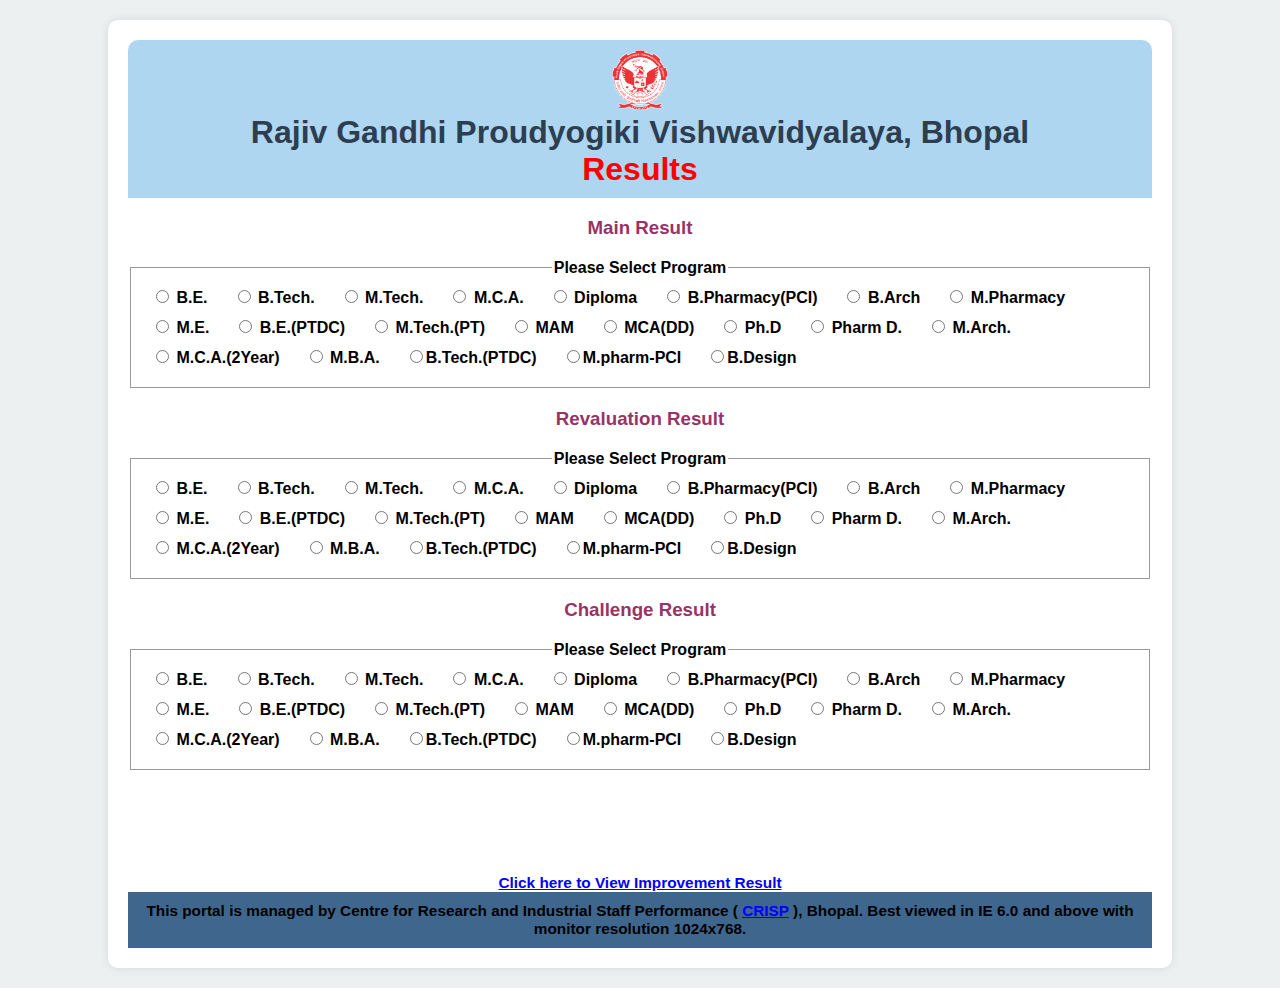
<file: index.html>
<!DOCTYPE html>
<html lang="en">

<head>
  <meta charset="UTF-8">
  <title>RGPV Results</title>
  <!-- <link rel="stylesheet" href="style11.css"> -->
  <style>
    input[type="radio"] {
      accent-color: blue;
    }
  </style>
  <style>
    body {
      font-family: Arial, sans-serif;
      background-color: #ecf0f1;
      margin: 0;
      padding: 0;
    }

    .container {
      width: 80%;
      margin: 20px auto;
      background-color: white;
      padding: 20px;
      border-radius: 10px;
      box-shadow: 0 0 10px rgba(0, 0, 0, 0.1);
    }

    header {
      background-color: #aed6f1;
      padding: 10px;
      text-align: center;
      border-radius: 10px 10px 0 0;
    }

    .logo {
      background-image: url("RGPVlogo.png");
      background-size: contain;
      background-repeat: no-repeat;
      height: 80px;
      width: 80px;
      margin: 0 auto 10px auto;
    }

    header h1 {
      margin: 0;
      color: #2c3e50;
    }

    /* border: medium solid black;
    text-align: center;
    color: black;
    display: block;
    unicode-bidi: isolate;
    padding-inline: 2px;
    .section {
      margin: 20px 0;
    
    }
*/
    .section h3 {
      text-align: center;
      margin-bottom: 0px;
      color: #993366;

    }

    fieldset {
      border: 1px solid #999;
      padding: 10px 20px 20px;
      margin: 20px auto;
      /* max-width: 800px; */
    }

    legend {
      font-weight: 700;
      display: block;
      unicode-bidi: isolate;
      padding-inline: 2px;
    }


    .section {
      text-align: center;
      color: black;
      display: block;
      unicode-bidi: isolate;
      padding-inline: 2px;

    }

    .programs {
      /* border: 2px solid black; 
      box-sizing: border-box; */
      grid-template-columns: repeat(5, 1fr);
      /* 5 columns */
      gap: 10px;
      /* space between buttons */
      display: flex;
      flex-wrap: wrap;
      gap: 10px;
    }

    .programs label {
      /* display: list-item; */
      font-weight: bolder;
      margin-right: 15px;
    }

    .footer {
      margin-top: 30px;
      text-align: center;
      font-size: 14px;
    }

.footer>h3{
  font-size: clamp(0.5rem, 1.2vw, 1.25rem);
}


    .link {
      color: blue;
      text-decoration: underline;
      cursor: pointer;
    }
  </style>
</head>

<body>

  <div class="container">
    <header>
      <img src="RGPVlogo.png" alt="RGPV Logo" style="height: 60px;"><br>
      <h1>Rajiv Gandhi Proudyogiki Vishwavidyalaya, Bhopal<br><span style="color: red;">Results</span></h1>
    </header>

    <div class="section">
      <h3>Main Result</h3>
      <fieldset>

        <legend>Please Select Program</legend>

        <div class="programs">
          <label><input type="radio" name="main" onclick="window.location.href='StudentInfoPage.html'" /> B.E.</label>
          <label><input type="radio" name="main" onclick="window.location.href='StudentInfoPage.html'" />
            B.Tech.</label>
          <label><input type="radio" name="main" onclick="window.location.href='StudentInfoPage.html'" />
            M.Tech.</label>
          <label><input type="radio" name="main" onclick="window.location.href='StudentInfoPage.html'" /> M.C.A.</label>
          <label><input type="radio" name="main" onclick="window.location.href='StudentInfoPage.html'" />
            Diploma</label>
          <label><input type="radio" name="main" onclick="window.location.href='StudentInfoPage.html'" />
            B.Pharmacy(PCI)</label>
          <label><input type="radio" name="main" onclick="window.location.href='StudentInfoPage.html'" />
            B.Arch</B></label>
          <label><input type="radio" name="main" onclick="window.location.href='StudentInfoPage.html'" />
            M.Pharmacy</label>
          <label><input type="radio" name="main" onclick="window.location.href='StudentInfoPage.html'" /> M.E.</label>
          <label><input type="radio" name="main" onclick="window.location.href='StudentInfoPage.html'" />
            B.E.(PTDC)</label>
          <label><input type="radio" name="main" onclick="window.location.href='StudentInfoPage.html'" />
            M.Tech.(PT)</label>
          <label><input type="radio" name="main" onclick="window.location.href='StudentInfoPage.html'" /> MAM</label>
          <label><input type="radio" name="main" onclick="window.location.href='StudentInfoPage.html'" />
            MCA(DD)</label>
          <label><input type="radio" name="main" onclick="window.location.href='StudentInfoPage.html'" /> Ph.D</label>
          <label><input type="radio" name="main" onclick="window.location.href='StudentInfoPage.html'" /> Pharm
            D.</label>
          <label><input type="radio" name="main" onclick="window.location.href='StudentInfoPage.html'" />
            M.Arch.</label>
          <label><input type="radio" name="main" onclick="window.location.href='StudentInfoPage.html'" />
            M.C.A.(2Year)</label>
          <label><input type="radio" name="main" onclick="window.location.href='StudentInfoPage.html'" /> M.B.A.</label>
          <label><input type="radio" name="main"
              onclick="window.location.href='StudentInfoPage.html'" />B.Tech.(PTDC)</label>
          <label><input type="radio" name="main"
              onclick="window.location.href='StudentInfoPage.html'" />M.pharm-PCI</label>
          <label><input type="radio" name="main"
              onclick="window.location.href='StudentInfoPage.html'" />B.Design</label>
          <!-- Add all other options as per screenshot -->



          <!-- Add all other options as per screenshot -->
        </div>
      </fieldset>
    </div>

    <div class="section">
      <h3>Revaluation Result</h3>
      <fieldset>

        <legend>Please Select Program</legend>
        <div class="programs">

          <label><input type="radio" name="revaluation" onclick="window.location.href='StudentInfoPage.html'" />
            B.E.</label>
          <label><input type="radio" name="revaluation" onclick="window.location.href='StudentInfoPage.html'" />
            B.Tech.</label>
          <label><input type="radio" name="revaluation" onclick="window.location.href='StudentInfoPage.html'" />
            M.Tech.</label>
          <label><input type="radio" name="revaluation" onclick="window.location.href='StudentInfoPage.html'" />
            M.C.A.</label>
          <label><input type="radio" name="revaluation" onclick="window.location.href='StudentInfoPage.html'" />
            Diploma</label>
          <label><input type="radio" name="revaluation" onclick="window.location.href='StudentInfoPage.html'" />
            B.Pharmacy(PCI)</label>
          <label><input type="radio" name="revaluation" onclick="window.location.href='StudentInfoPage.html'" />
            B.Arch</B></label>
          <label><input type="radio" name="revaluation" onclick="window.location.href='StudentInfoPage.html'" />
            M.Pharmacy</label>
          <label><input type="radio" name="revaluation" onclick="window.location.href='StudentInfoPage.html'" />
            M.E.</label>
          <label><input type="radio" name="revaluation" onclick="window.location.href='StudentInfoPage.html'" />
            B.E.(PTDC)</label>
          <label><input type="radio" name="revaluation" onclick="window.location.href='StudentInfoPage.html'" />
            M.Tech.(PT)</label>
          <label><input type="radio" name="revaluation" onclick="window.location.href='StudentInfoPage.html'" />
            MAM</label>
          <label><input type="radio" name="revaluation" onclick="window.location.href='StudentInfoPage.html'" />
            MCA(DD)</label>
          <label><input type="radio" name="revaluation" onclick="window.location.href='StudentInfoPage.html'" />
            Ph.D</label>
          <label><input type="radio" name="revaluation" onclick="window.location.href='StudentInfoPage.html'" /> Pharm
            D.</label>
          <label><input type="radio" name="revaluation" onclick="window.location.href='StudentInfoPage.html'" />
            M.Arch.</label>
          <label><input type="radio" name="revaluation" onclick="window.location.href='StudentInfoPage.html'" />
            M.C.A.(2Year)</label>
          <label><input type="radio" name="revaluation" onclick="window.location.href='StudentInfoPage.html'" />
            M.B.A.</label>
          <label><input type="radio" name="revaluation"
              onclick="window.location.href='StudentInfoPage.html'" />B.Tech.(PTDC)</label>
          <label><input type="radio" name="revaluation"
              onclick="window.location.href='StudentInfoPage.html'" />M.pharm-PCI</label>
          <label><input type="radio" name="revaluation"
              onclick="window.location.href='StudentInfoPage.html'" />B.Design</label>
          <!-- Add all other options as per screenshot -->

        </div>
      </fieldset>
    </div>

    <div class="section">
      <h3>Challenge Result</h3>
      <fieldset>

        <legend>Please Select Program</legend>
        <div class="programs">
          <label><input type="radio" name="challenge" onclick="window.location.href='StudentInfoPage.html'" />
            B.E.</label>
          <label><input type="radio" name="challenge" onclick="window.location.href='StudentInfoPage.html'" />
            B.Tech.</label>
          <label><input type="radio" name="challenge" onclick="window.location.href='StudentInfoPage.html'" />
            M.Tech.</label>
          <label><input type="radio" name="challenge" onclick="window.location.href='StudentInfoPage.html'" />
            M.C.A.</label>
          <label><input type="radio" name="challenge" onclick="window.location.href='StudentInfoPage.html'" />
            Diploma</label>
          <label><input type="radio" name="challenge" onclick="window.location.href='StudentInfoPage.html'" />
            B.Pharmacy(PCI)</label>
          <label><input type="radio" name="challenge" onclick="window.location.href='StudentInfoPage.html'" />
            B.Arch</B></label>
          <label><input type="radio" name="challenge" onclick="window.location.href='StudentInfoPage.html'" />
            M.Pharmacy</label>
          <label><input type="radio" name="challenge" onclick="window.location.href='StudentInfoPage.html'" />
            M.E.</label>
          <label><input type="radio" name="challenge" onclick="window.location.href='StudentInfoPage.html'" />
            B.E.(PTDC)</label>
          <label><input type="radio" name="challenge" onclick="window.location.href='StudentInfoPage.html'" />
            M.Tech.(PT)</label>
          <label><input type="radio" name="challenge" onclick="window.location.href='StudentInfoPage.html'" />
            MAM</label>
          <label><input type="radio" name="challenge" onclick="window.location.href='StudentInfoPage.html'" />
            MCA(DD)</label>
          <label><input type="radio" name="challenge" onclick="window.location.href='StudentInfoPage.html'" />
            Ph.D</label>
          <label><input type="radio" name="mainchallenge" onclick="window.location.href='StudentInfoPage.html'" /> Pharm
            D.</label>
          <label><input type="radio" name="challenge" onclick="window.location.href='StudentInfoPage.html'" />
            M.Arch.</label>
          <label><input type="radio" name="challenge" onclick="window.location.href='StudentInfoPage.html'" />
            M.C.A.(2Year)</label>
          <label><input type="radio" name="challenge" onclick="window.location.href='StudentInfoPage.html'" />
            M.B.A.</label>
          <label><input type="radio" name="challenge"
              onclick="window.location.href='StudentInfoPage.html'" />B.Tech.(PTDC)</label>
          <label><input type="radio" name="challenge"
              onclick="window.location.href='StudentInfoPage.html'" />M.pharm-PCI</label>
          <label><input type="radio" name="challenge"
              onclick="window.location.href='StudentInfoPage.html'" />B.Design</label>
          <!-- Add all other options as per screenshot -->

        </div>
      </fieldset>
    </div>
    <br>
    <br>
    <br>

    <div class="footer">
      <h3 style="color: #993366;padding: 0;margin: 0;"><span class="link">Click here to View Improvement Result</span>
      </h3>
      <h3 style="background-color: #3f678e;margin: 0%;padding: 10px;border: 2px;">This portal is managed by Centre for
        Research and Industrial Staff Performance ( <span class="link">CRISP</span> ), Bhopal. Best viewed in IE 6.0 and
        above with monitor resolution 1024x768.</h3>
    </div>
  </div>

</body>

</html>
</file>
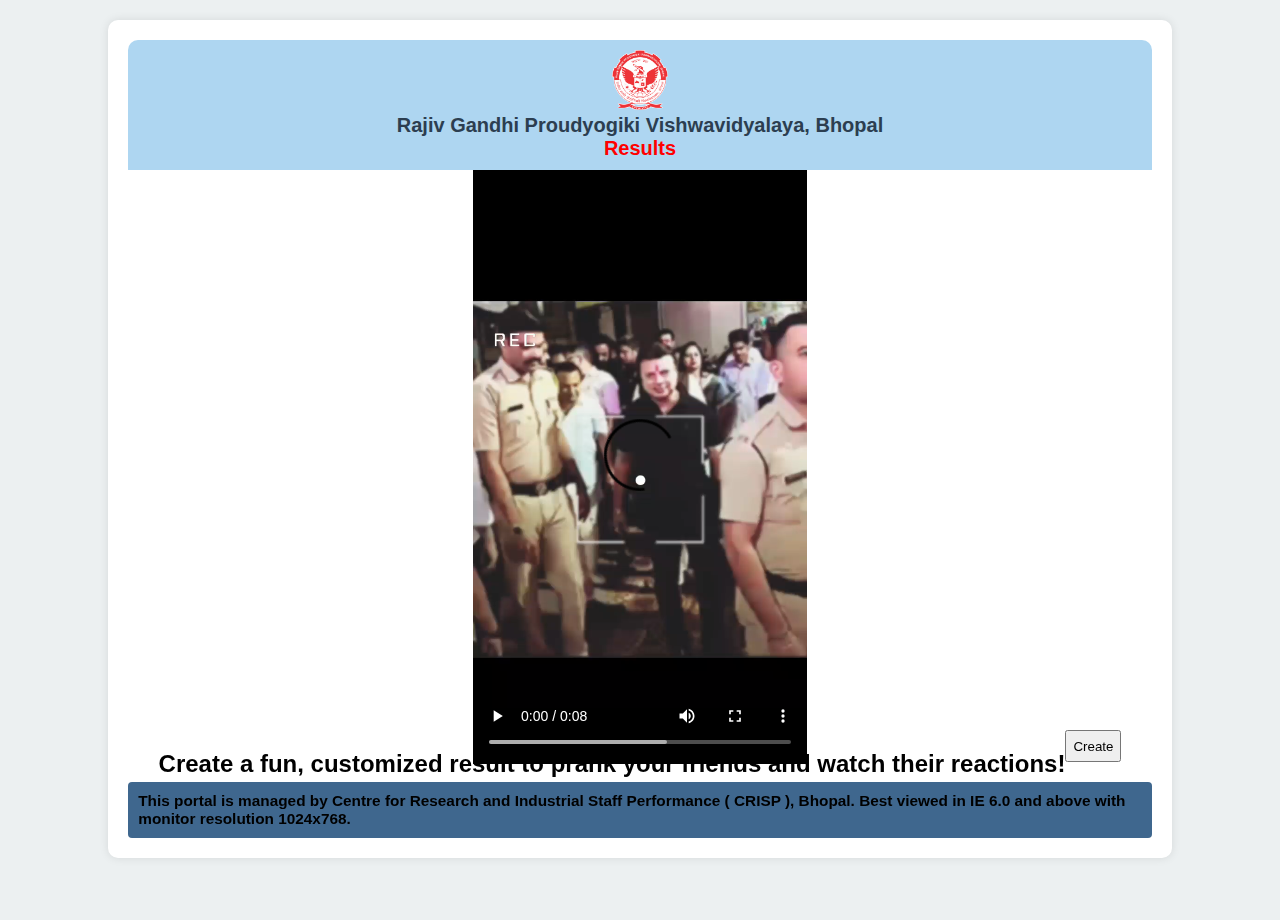
<file: reel.html>
<!DOCTYPE html>
<html lang="en">
<head>
    <meta charset="UTF-8">
    <meta name="viewport" content="width=device-width, initial-scale=1.0">
    <title>MEME</title>
    <style>
            body {
      font-family: Arial, sans-serif;
      background-color: #ecf0f1;
      margin: 0 auto;
      padding: 0 auto;
      height: 100vh;
    }

    .container {
      width: 80%;
      margin: 20px auto;
      background-color: white;
      padding: 20px;
      border-radius: 10px;
      box-shadow: 0 0 10px rgba(0, 0, 0, 0.1);
    }

  header {
      background-color: #aed6f1;
      padding: 10px;
      text-align: center;
      border-radius: 10px 10px 0 0;
    }

     .logo {
      background-image: url("RGPVlogo.png");
      background-size: contain;
      background-repeat: no-repeat;
      height: 80px;
      width: 80px;
      margin: 0 auto 10px auto;
    }

     header h1 {
      margin: 0;
      color: #2c3e50;
       font-size: clamp(0.5rem, 2em, 1.25rem)
    }

.body{
height: 60vh;
width: 100%;
background-color: white;
display: flex;
justify-content: center;
/* position: fixed; */
}

video{
height: 66vh;
}
.footer{
     /* position: fixed; */
      bottom: 0vw; /* Same as body bottom padding */
      left: 9.2vw;   /* Match left padding if needed */
      right: 9.2vw;
      
    }

.footer>h3{
  font-size: clamp(0.5rem, 1.2vw, 1.25rem);
  border-radius: 4px;
}
.savebutton {
      background-color: blue;
      color: white;
      border: none;
      padding: 10px 20px;
      border-radius: 5px;
      cursor: pointer;
      font-size: 16px;
      margin-top: 10px;
    display: block; 
    margin: 0 auto;
    }
    .save-btn {
      display: flex;
      justify-content: center;
      text-align: center;
      margin: 20px 0;
      height: 2rem;
    }
    </style>
</head>
<body>
     <div class="container">
    <header>
      <img src="RGPVlogo.png" alt="RGPV Logo" style="height: 60px;"><br>
      <h1>Rajiv Gandhi Proudyogiki Vishwavidyalaya, Bhopal<br><span style="color: red;">Results</span></h1>
    </header>
    <div class="body">
      <video controls src="PookieGangster.mp4" autoplay muted loop playsinline;>MY VIDEO</video>
     <!-- <div class="overlay" id="playOverlay">Click to Play with Sound</div> -->
  </div>
<script>
    const video = document.querySelector("video");
    video.muted = false;
    video.play().catch(err => {
      console.error("Playback failed:", err);
    });
    </script>
    <div class="save-btn">
        <h2>
           Create a fun, customized result to prank your friends and watch their reactions! 
        </h2>
     <button class="save-button" onclick="window.location.href='result.html'">Create</button>
</div>

  <!-- <script>
    const video = document.getElementById('myVideo');
    const overlay = document.getElementById('playOverlay');

    overlay.addEventListener('click', () => {
      overlay.style.display = 'none';
      video.muted = false;
      video.play();
    });
  </script> -->
    <!-- <script>
  window.addEventListener('click', () => {
    const video = document.querySelector('video');
    video.muted = false;
    video.play();
  }, { once: true });
</script> -->

     <div class="footer">
      <!-- <h3 style="color: #993366;padding: 0;margin: 0;"><span class="link">Click here to View Improvement Result</span>
      </h3> -->
      <h3 style="background-color: #3f678e;margin: 0%;padding: 1%;border: 2px;">This portal is managed by Centre for
        Research and Industrial Staff Performance ( <span class="link">CRISP</span> ), Bhopal. Best viewed in IE 6.0 and
        above with monitor resolution 1024x768.</h3>
    </div>
    </div>
</body>
</html>
</file>
